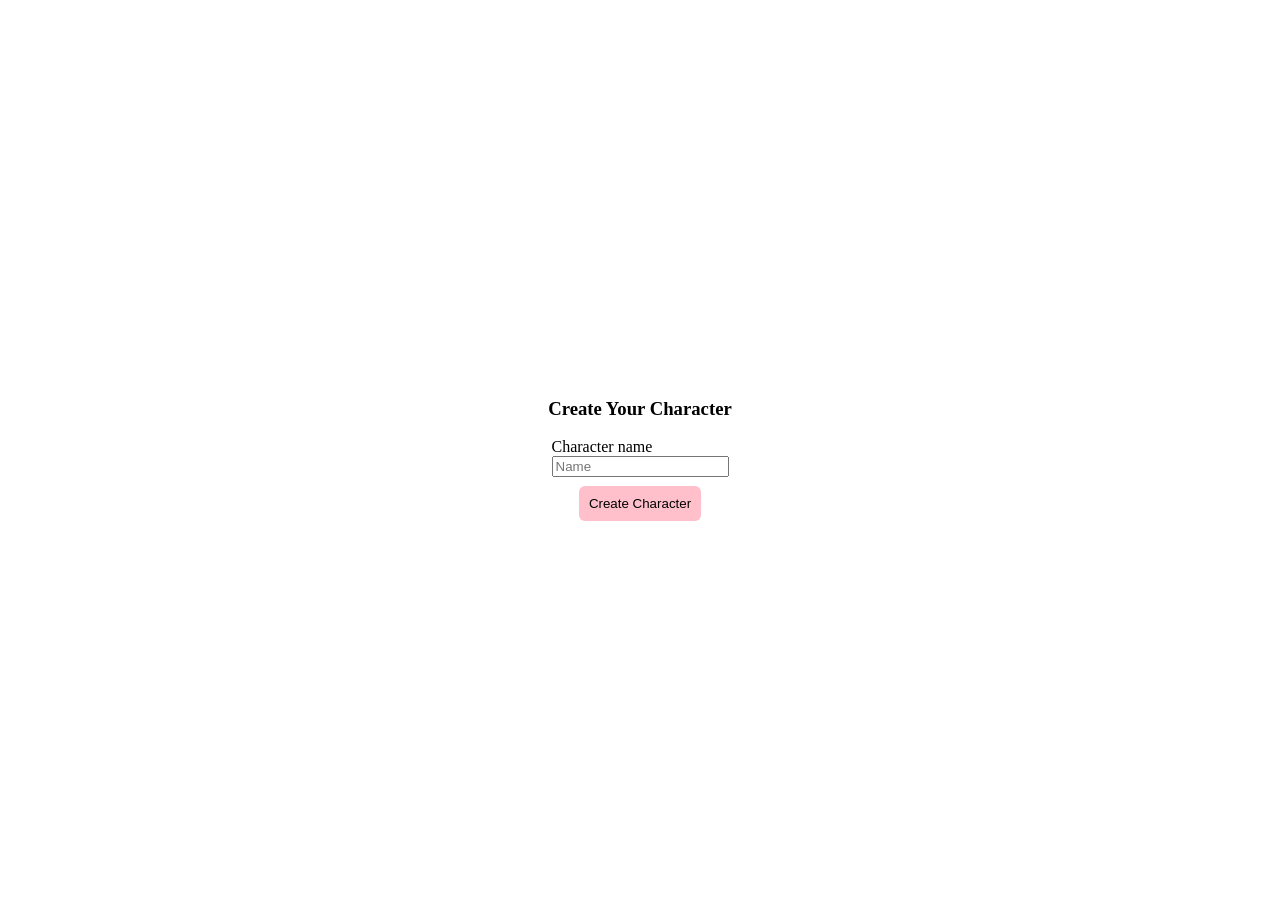
<file: fightclub/index.html>
<!DOCTYPE html>
<html lang="en">
<head>
    <meta charset="UTF-8">
    <meta name="viewport" content="width=device-width, initial-scale=1.0">
    <title>not a fight club</title>
    <link rel="preconnect" href="https://fonts.googleapis.com">
    <link rel="preconnect" href="https://fonts.gstatic.com" crossorigin>
    <link href="https://fonts.googleapis.com/css2?family=Forum&family=Roboto:ital,wght@0,100..900;1,100..900&display=swap" rel="stylesheet">
    <link rel="stylesheet" href="style.css">
    <link rel="icon" href="assets/icon.png">
</head>
<body>
<form  class="start-contain" onsubmit="saveCharacter(event)">
    <h3>Create Your Character</h3>
                <div class="input-name">
                    <p>Character name</p>
                    <input id="username" class="name" type="text" placeholder="Name" required>
                </div>
                <input class="button" type="submit" value="Create Character">
</form>
    </div>
    <script src="registration.js"></script>
</body>
</html>
</file>
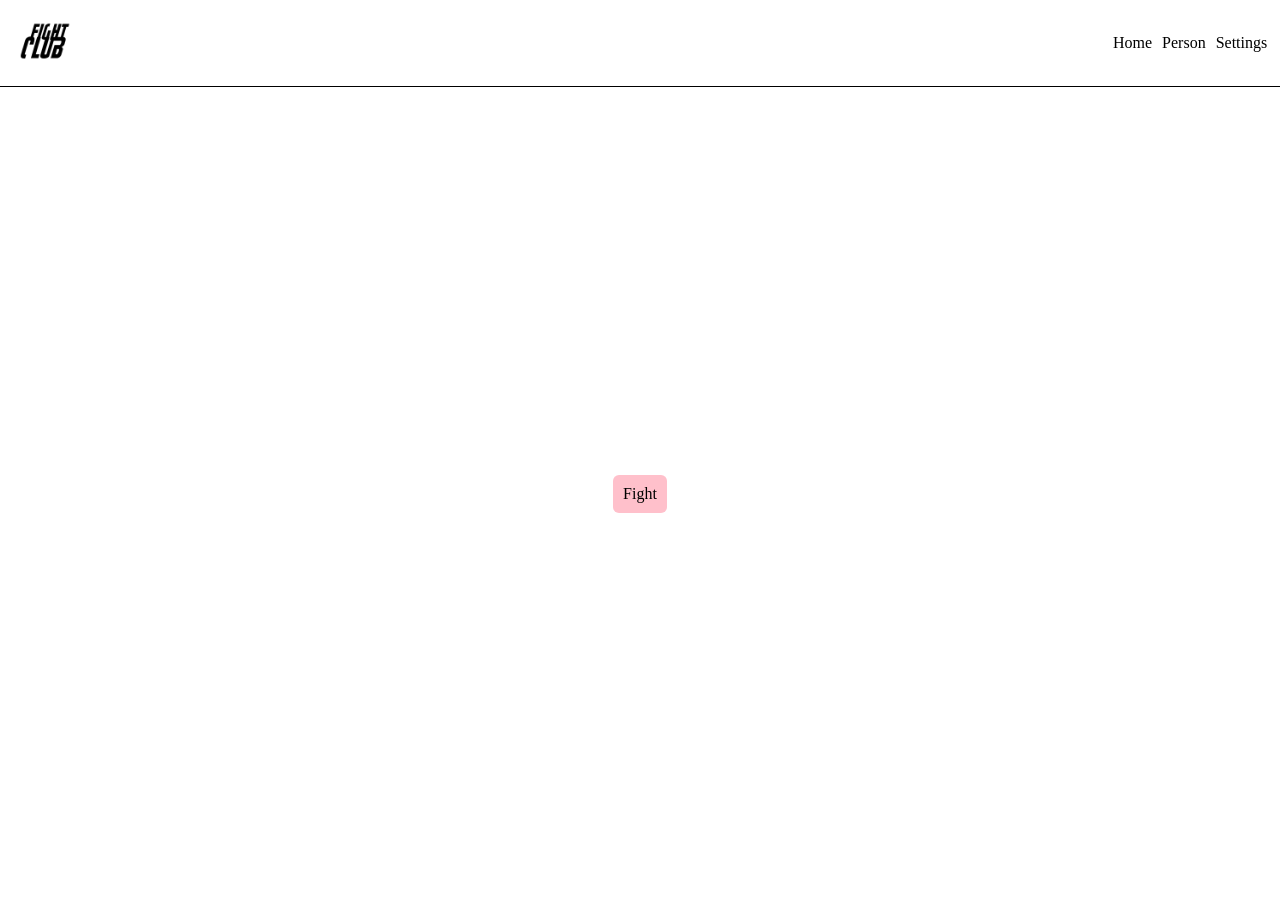
<file: fightclub/index1.html>
<!DOCTYPE html>
<html lang="en">
<head>
    <meta charset="UTF-8">
    <meta name="viewport" content="width=device-width, initial-scale=1.0">
    <title>not a fight club</title>
    <link rel="preconnect" href="https://fonts.googleapis.com">
    <link rel="preconnect" href="https://fonts.gstatic.com" crossorigin>
    <link href="https://fonts.googleapis.com/css2?family=Forum&family=Roboto:ital,wght@0,100..900;1,100..900&display=swap" rel="stylesheet">
    <link rel="stylesheet" href="style.css">
    <link rel="icon" href="assets/icon.png">
</head>
<body>
    <div class="main-contain">
            <div class="header">
                <div class="logo">
                    <a href="index1.html">
                    <img src="assets/icon.png" alt="logo">
                    </a>
                </div>
                <ul class="navigation">
                    <li><a href="index1.html">Home</a></li>
                    <li><a href="person.html">Person</a></li>
                    <li>Settings</li>
                </ul>
            </div>
            <div class="fight-contain">
                <a class="button" href="index2.html"> Fight </a> 
            </div>
    </div>
</body>
</html>
</file>
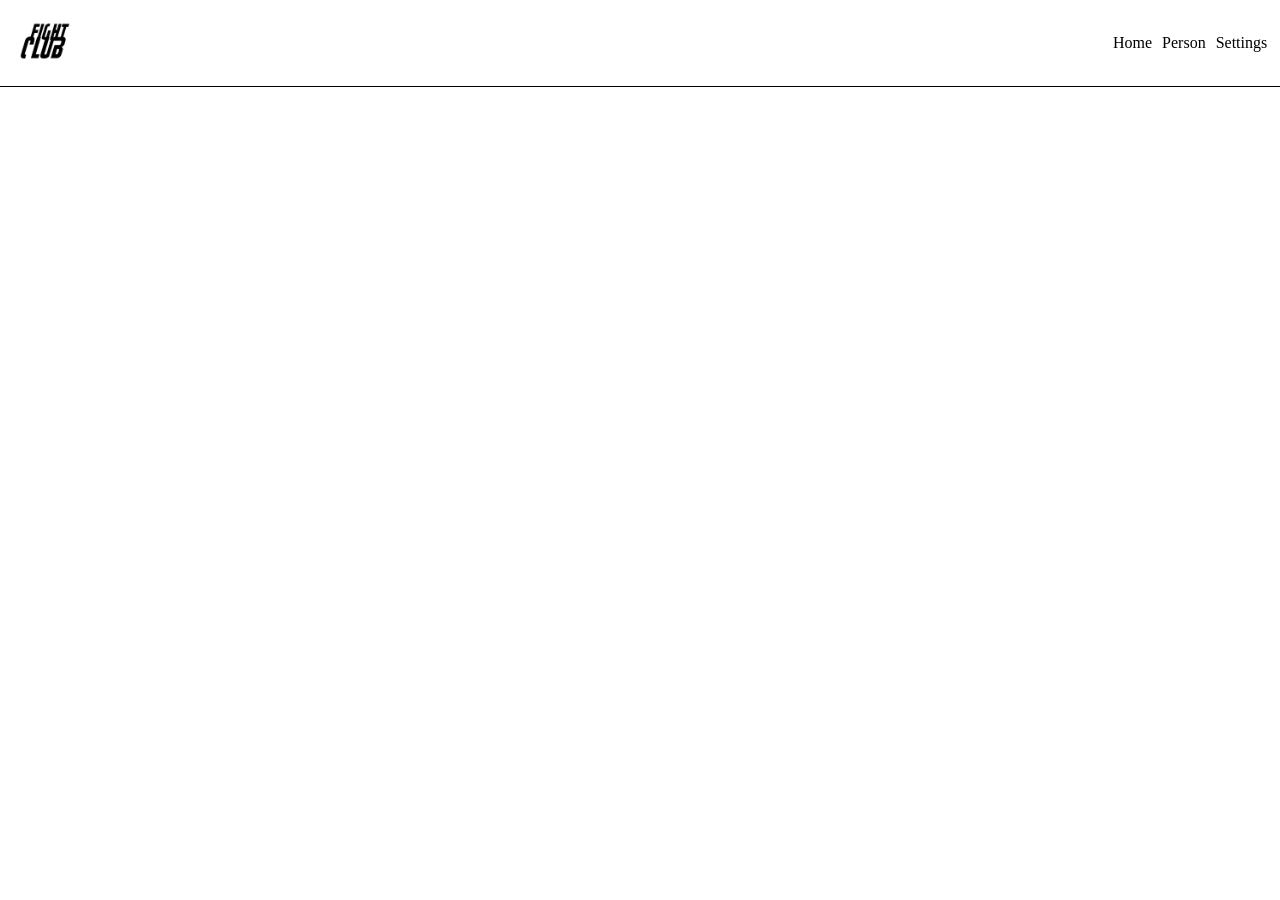
<file: fightclub/index2.html>
<!DOCTYPE html>
<html lang="en">
<head>
    <meta charset="UTF-8">
    <meta name="viewport" content="width=device-width, initial-scale=1.0">
    <title>not a fight club</title>
    <link rel="preconnect" href="https://fonts.googleapis.com">
    <link rel="preconnect" href="https://fonts.gstatic.com" crossorigin>
    <link href="https://fonts.googleapis.com/css2?family=Forum&family=Roboto:ital,wght@0,100..900;1,100..900&display=swap" rel="stylesheet">
    <link rel="stylesheet" href="style.css">
    <link rel="icon" href="assets/icon.png">
</head>
<body>
    <div class="main-contain">
            <div class="header">
                <div class="logo">
                    <a href="index1.html">
                    <img src="assets/icon.png" alt="logo">
                    </a>
                </div>
                <ul class="navigation">
                    <li><a href="index1.html">Home</a> </li>
                    <li><a href="person.html">Person</a></li>
                    <li>Settings</li>
                </ul>
            </div>
    </div>
</body>
</html>
</file>
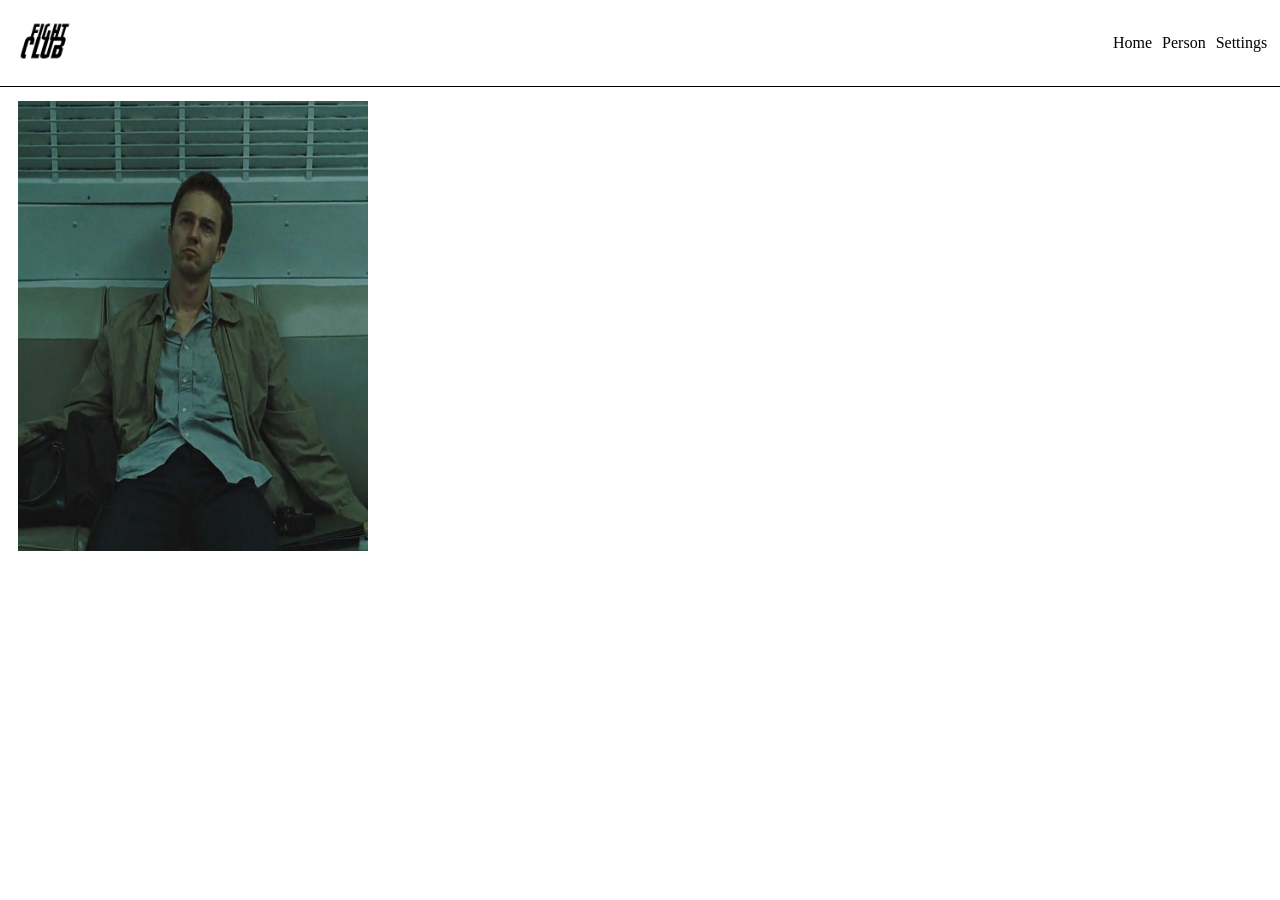
<file: fightclub/person.html>
<!DOCTYPE html>
<html lang="en">
<head>
    <meta charset="UTF-8">
    <meta name="viewport" content="width=device-width, initial-scale=1.0">
    <title>not a fight club</title>
    <link rel="preconnect" href="https://fonts.googleapis.com">
    <link rel="preconnect" href="https://fonts.gstatic.com" crossorigin>
    <link href="https://fonts.googleapis.com/css2?family=Forum&family=Roboto:ital,wght@0,100..900;1,100..900&display=swap" rel="stylesheet">
    <link rel="stylesheet" href="style.css">
    <link rel="icon" href="assets/icon.png">
</head>
<body>
    <div class="main-contain">
            <div class="header">
                <div class="logo">
                    <a href="index1.html">
                    <img src="assets/icon.png" alt="logo">
                    </a>
                </div>
                <ul class="navigation">
                    <li><a href="index1.html">Home</a></li>
                    <li><a href="person.html">Person</a></li>
                    <li>Settings</li>
                </ul>
            </div>
            <div class="person-contain">
                <img id="playerAvatar" src="assets/avatar/1.jpg" alt="avatar">

            <div id="avatarModal" class="modal">
               <div class="modal-content">
                    <span class="close">&times;</span>
                    <h3>Choose Your Avatar</h3>
                  <div class="avatars">
                    <img src="assets/avatar/1.jpg" class="avatar" alt="Avatar 1">
                    <img src="assets/avatar/2.jpg" class="avatar" alt="Avatar 2">
                    <img src="assets/avatar/3.jpg" class="avatar" alt="Avatar 3">
                  </div>
                </div>
            </div>

                <div class="person-data">
                    <p id="character"></p>      
                </div>
            </div>
    </div>
    
    <script src="person.js"></script>
</body>
</html>
</file>
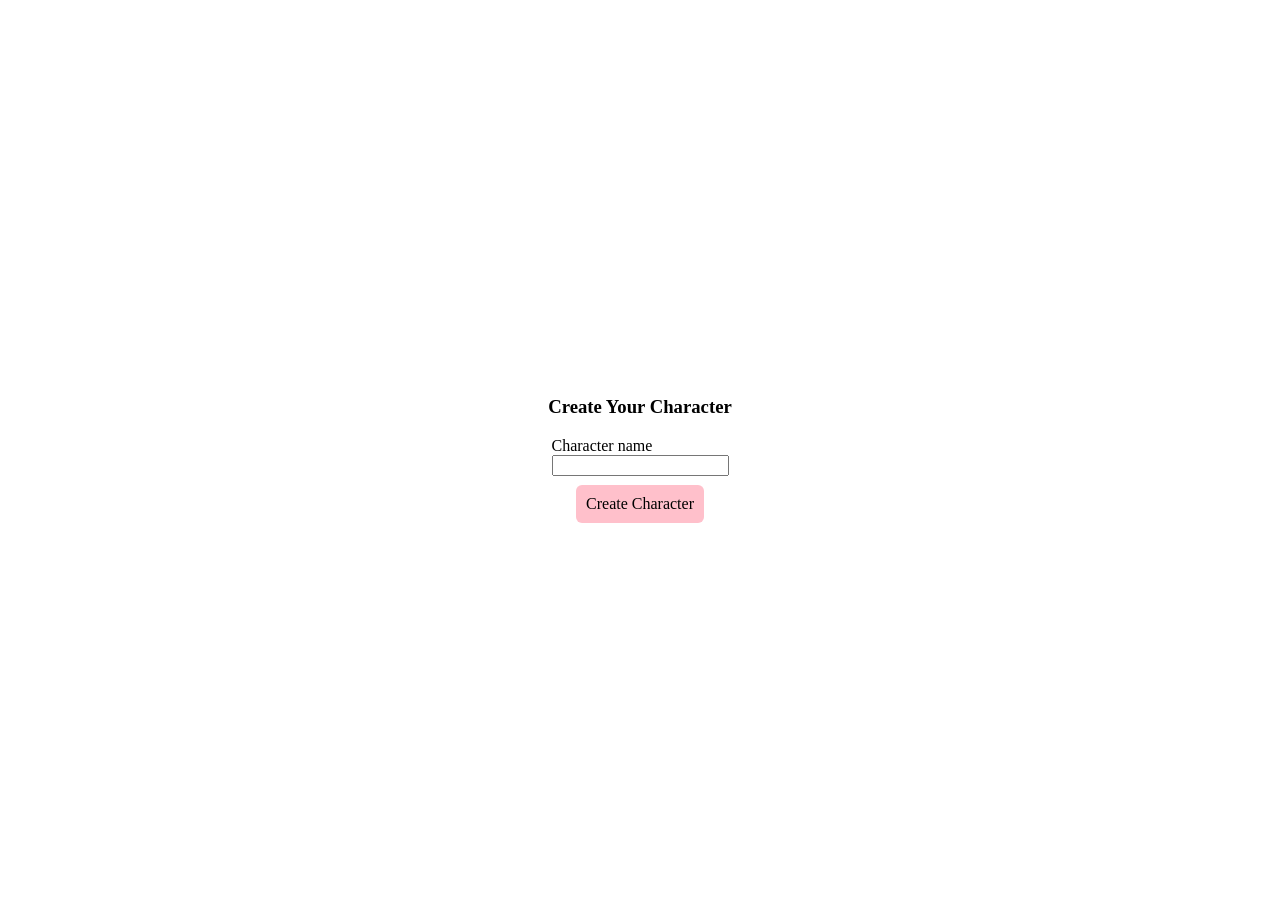
<file: fightclub/start.html>
<!DOCTYPE html>
<html lang="en">
<head>
    <meta charset="UTF-8">
    <meta name="viewport" content="width=device-width, initial-scale=1.0">
    <title>not a fight club</title>
    <link rel="preconnect" href="https://fonts.googleapis.com">
    <link rel="preconnect" href="https://fonts.gstatic.com" crossorigin>
    <link href="https://fonts.googleapis.com/css2?family=Forum&family=Roboto:ital,wght@0,100..900;1,100..900&display=swap" rel="stylesheet">
    <link rel="stylesheet" href="style.css">
    <link rel="icon" href="assets/icon.png">
</head>
<body>
    <div class="start-contain">
                <h3>Create Your Character</h3>
                <div class="input-name">
                    <p>Character name</p>
                    <input class="name" type="text">
                </div>
                <a class="button" href="index.html"> Create Character </a> 
    </div>
</body>
</html>
</file>
<file: fightclub/style.css>
body{
    height: 100vh;
    margin: 0 auto;
    width: 100vw;
    font-style: normal;
    font-weight: 400;
    line-height: normal;
}
.main-contain{
    width:100%;
    height: 100%;
    display: flex;
    flex-direction: column;    
}
.start-contain{
    display: flex;
    flex-direction: column; 
    align-items: center;
    justify-content: center;
    height: 100vh;
}
.header{
    display: flex;
    align-items: center;
    justify-content: space-between;
    padding: 1vh 1vw;
    border-bottom: 1px solid black;
}
.logo img{
  width: 5vw; 
  height: auto;
}
.navigation{
  display: flex;
  gap: 10px;
  list-style: none;
}
.navigation a{
  text-decoration: none;
  color: black;
}
.fight-contain{
  display: flex;
  align-items: center;
  justify-content: center;
  height: 100vh;
}
.button{
  display: flex;
  align-items: center;
  justify-content: center;
  width: auto;
  padding: 10px;
  border: pink;
  border-radius: 6px;
  background: pink;
  color: black;
  text-decoration: none;
  cursor: pointer;
}
.input-name{
  display: flex;
  flex-direction: column;
  margin-bottom: 9px;
}
.input-name p{
  margin: 0;
}
.person-contain{
  display: flex;
  padding: 1vh 1vw;
  gap: 20px;
}
.person-data{
  display: flex;
  flex-direction: column;
}
.person-data p{
  margin: 0;
}
.person-contain img{
  width: 350px;
  height: 450px;
  image-rendering: auto;  
  border-radius: 4px;
  cursor:pointer;
  border: 5px solid transparent;
}
.person-contain img:hover {
  border-color: pink;
}
.modal {
  display: none; 
  position: fixed;
  z-index: 1000;
  left: 0;
  top: 0;
  width: 100%;
  height: 100%;
  background-color: rgba(0,0,0,0.5);
  justify-content: center;
  align-items: center;
}
.modal-content {
  background-color: white;
  padding: 20px;
  border-radius: 10px;
  text-align: center;
  min-width: 300px;
}
.modal .close {
  float: right;
  font-size: 24px;
  cursor: pointer;
}
.avatars img {
  margin: 10px;
  cursor: pointer;
  border: 5px solid transparent;
}
.avatars img:hover {
  border-color: pink;
}
</file>
